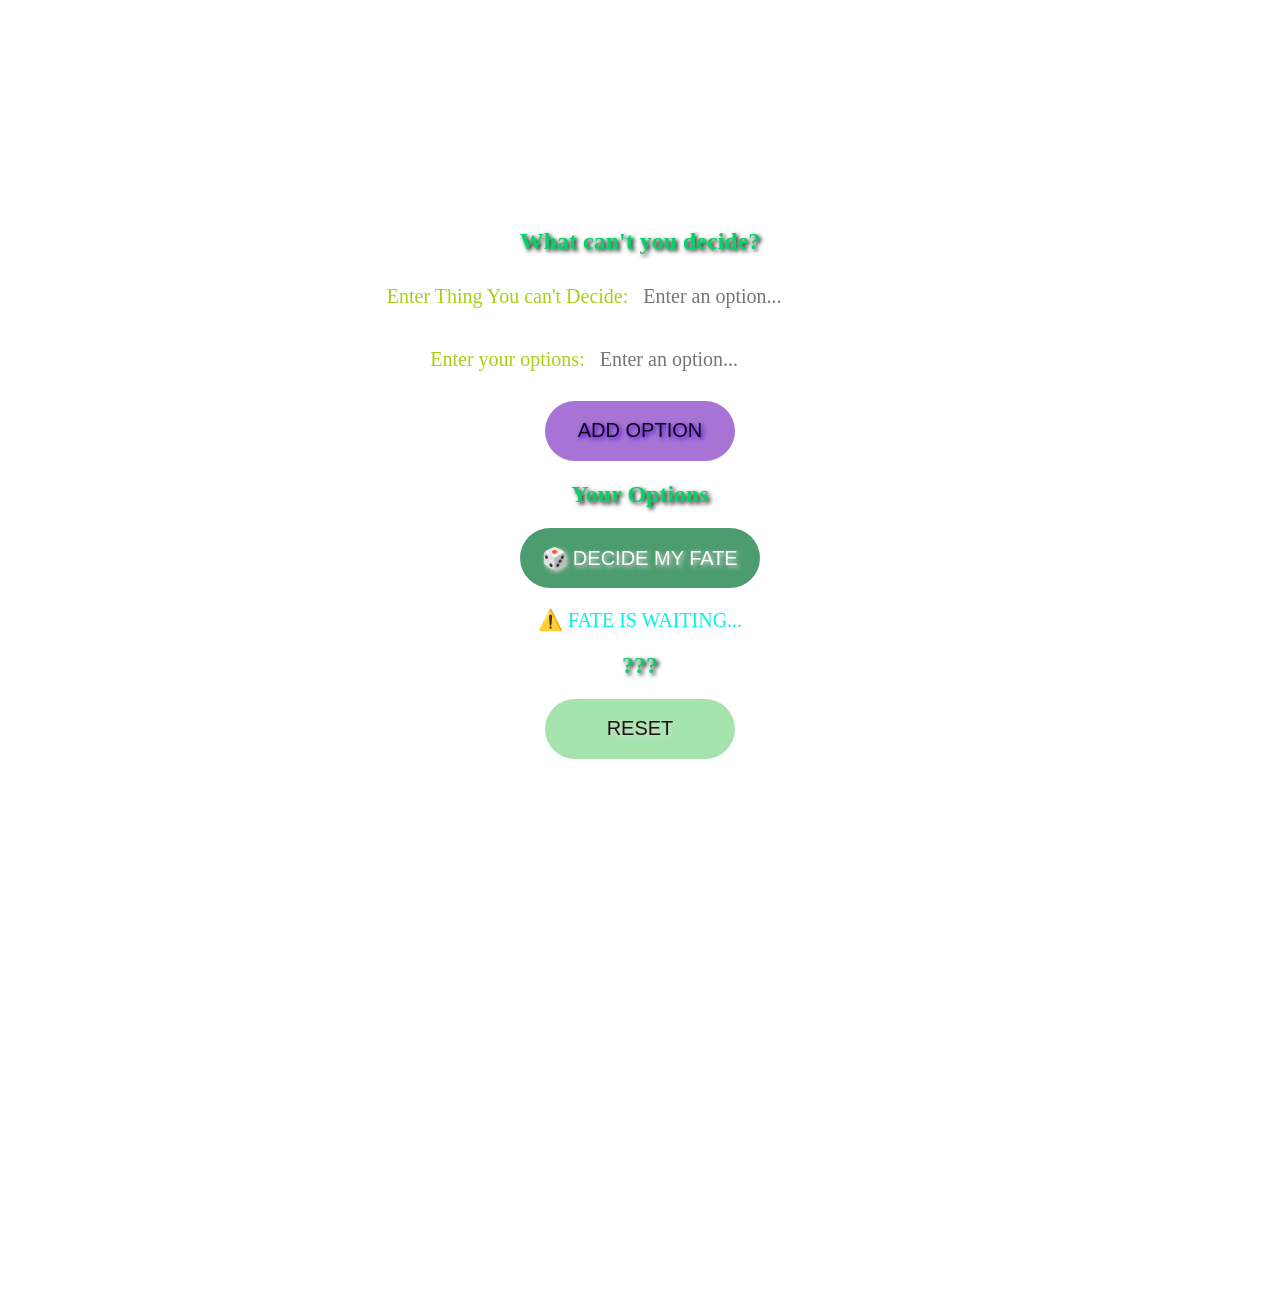
<file: index2.html>
<!DOCTYPE html>
<html lang="en">

<head>
    <meta charset="UTF-8">
    <meta name="viewport" content="width=device-width, initial-scale=1.0">
    <title>Generate Your Result</title>
    <link rel="stylesheet" href="style2.css">
</head>

<body>

    <video autoplay muted loop id="background-video">
        <source src="download2.mp4" type="video/mp4">
    </video>

    <main class="container">

        <div>
            <h2>What can't you decide?</h2>
            <label for="decisionInput" class="initial">Enter Thing You can't Decide:
            </label>
            <input type="text" class="option-input" id="decisionInput" placeholder="Enter an option...">
        </div>

        <div>

            <label for="optionInput" class="initial">
                Enter your options:
            </label>

            <input type="text" class="option-input" id="optionInput" placeholder="Enter an option...">
            <br>
            <button id="addButton" class="add-button">
                ADD OPTION
            </button>

        </div>

        <div class="options-container">

            <h2>Your Options</h2>

            <ul id="optionsList">
            </ul>

        </div>

        <div class="decideButton">

            <button id="decideButton" class="decide-button">
                🎲 DECIDE MY FATE
            </button>

        </div>

        <section class="result">

            <p>⚠️ FATE IS WAITING...</p>

            <h2 id="resultText">???</h2>

        </section>

        <button id="resetButton" class="reset-button">
            RESET
        </button>

    </main>

    <script src="script2.js"></script>

</body>

</html>
</file>
<file: style2.css>
h2 {
  color: #06d366;
  text-shadow: 2px 2px 4px #000000;
  font-size: 24px;
  margin-bottom: 20px;
}
.initial{
color: #a7d012;
}
#background-video {
  position: fixed;
  top: 0;
  left: 0;
  width: 100%;
  height: 100%;
  object-fit: cover;
  z-index: -1;
}
body {
  min-height: 100vh;
  background-size: cover;
  background-position: center;
  background-repeat: none;
  text-align: center;
  padding: 200px;
  font-family: cursive;
  font-size: 20px;
  overflow: hidden;
}
.option-input {
  font-family: cursive;
  color: aqua;
  border: #000000;
  font-size: 20px;
  padding: 10px;
  margin-bottom: 20px;
}
.add-button {
  background-color: #7a2cbfa9;
  color: #100216;
  text-shadow: 2px 2px 4px #400bd3;
  border: none;
  border-radius: 30px;
  padding: 10px 20px;
  cursor: pointer;
  font-size: 20px;
  width: 190px;
  height: 60px;
}
.decide-button {
  background-color: #2e8b56d9;
  color: white;
  text-shadow: 2px 2px 4px #dad8d8;
  border: none;
  border-radius: 30px;
  padding: 10px 20px;
  cursor: pointer;
  font-size: 20px;
  width: 240px;
  height: 60px;
}
.reset-button {
  background-color: #2bc03c6c;
  color: #171910;
  text-shadow: 2px 2px 4px #dad8d8;
  border: none;
  border-radius: 30px;
  padding: 10px 20px;
  cursor: pointer;
  font-size: 20px;
  width: 190px;
  height: 60px;
}
.result{
  color: #03f1e9;
}
</file>
